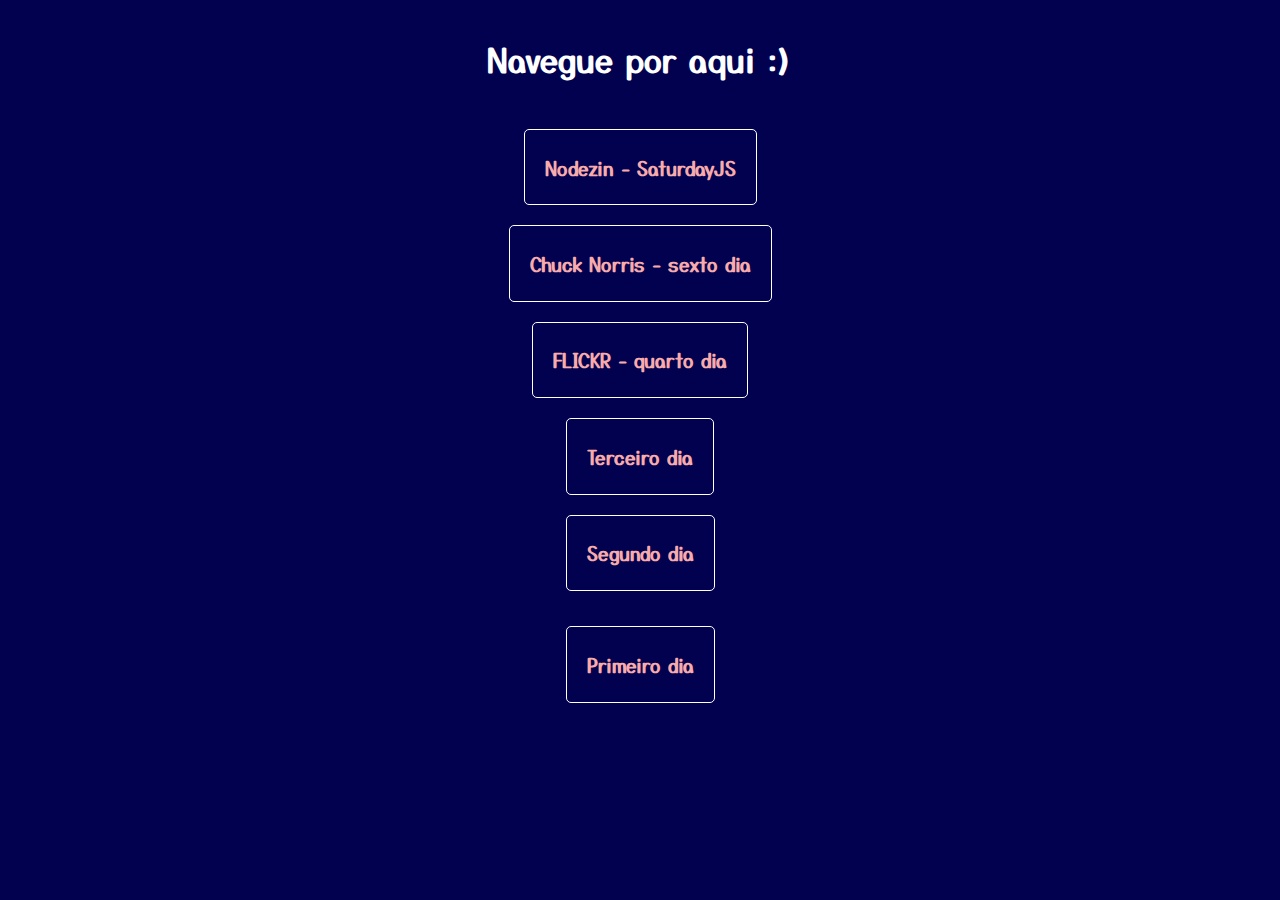
<file: index.html>
<!DOCTYPE html>
<html lang="pt-br">
  <head>
    <meta charset="UTF-8">
    <meta name="viewport" content="width=device-width, initial-scale=1.0">
    <link rel="stylesheet" href="css/style.css">
    <link rel="icon" type="imagem/png" href="https://cdn3.iconfinder.com/data/icons/letters-and-numbers-1/32/letter_E_blue-512.png" />
    <title>Inicio</title>
  </head>
  <body>
    <div class="container align-items--center">
      <div class="content-default text-color--white">
        <h1>
          Navegue por aqui :)
        </h1>
      </div>
      <div class="content-default text-color--any content-border--white content-transform--hover padding-sides--10">
        <a href="https://emerson-oliveira-gama-node.netlify.app/">
          <h3>
            Nodezin - SaturdayJS
          </h3>
        </a>
      </div>
      <div class="content-default text-color--any content-border--white content-transform--hover padding-sides--10">
        <a href="./chucknorris-05-02/index.html">
          <h3>
            Chuck Norris - sexto dia
          </h3>
        </a>
      </div>
      <div class="content-default text-color--any content-border--white content-transform--hover padding-sides--10">
        <a href="./flickr/index.html">
          <h3>
            FLICKR - quarto dia
          </h3>
        </a>
      </div>
      <div class="content-default text-color--any content-border--white content-transform--hover padding-sides--10">
        <a href="./03-02/index.html">
          <h3>
          Terceiro dia
          </h3>
        </a>
      </div>
      <div class="content-default text-color--any content-border--white content-transform--hover padding-sides--10">
        <a href="./02-02/index.html">
          <h3>
            Segundo dia
          </h3>
        </a>
      </div>    
      <div class="content-default text-align--center">
        <div class="content-default text-color--any content-border--white content-transform--hover padding-sides--10">
          <a href="./01-02/index.html">
            <h3>
              Primeiro dia
            </h3>
          </a>
        </div>      
      </div>      
    </div>
  </body>
</html>
</file>
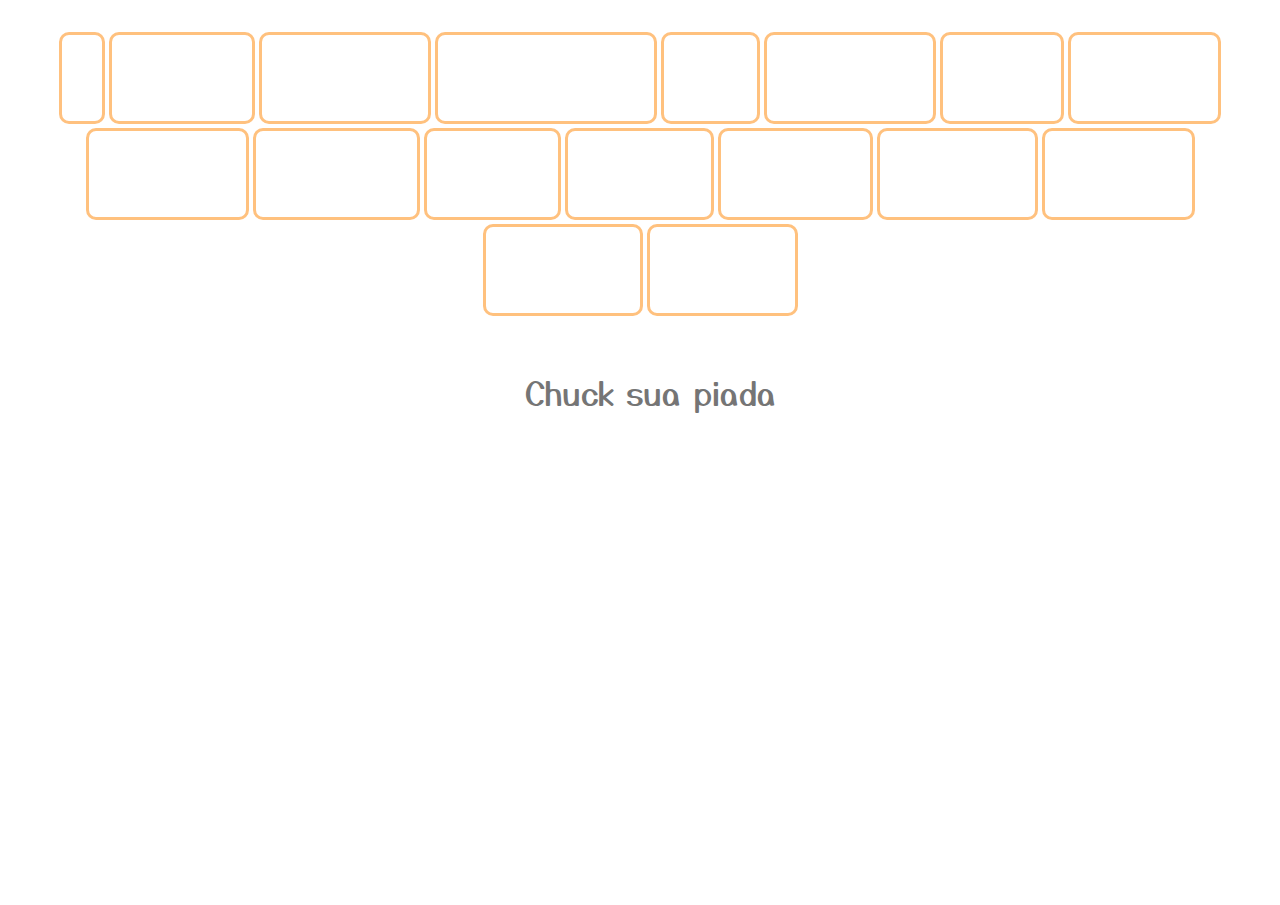
<file: chucknorris-05-02/index.html>
<!DOCTYPE html>
<html lang="en">
  <head>
    <meta charset="UTF-8">
    <meta name="viewport" content="width=device-width, initial-scale=1.0">
    <link rel="shortcut icon" href="assets/favicon.ico" type="image/x-icon">
    <link rel="stylesheet" href="./css/styles.css">
    <title>Chuck Jokes</title>
  </head>
  <body>
    <div id="root" class="content-flex content-wrap content-justify--center content-default">
      <div class="content-flex content-align--center content-default">
        <nav id="categorie-1" class="content-flex content-wrap content-justify--center">
          <div class="content-category text-category--default">
          </div>
        </nav>
        <!-- Implementar -->
        <!-- <nav id="categorie-2">
          <div class="content-category text-category--default">
            Item 2
          </div>
        </nav> -->
      </div>
      <div class="content-flex content-align--center content-justify--center">
        <div class="content-default">
          <img id="avatar_joke">
        </div>
        <p id="paragraph_joke"></p>
        <div class="content-default">
          <input type="text" id="input_search" class="search-input" placeholder="Chuck sua piada">
        </div>
      </div>
      <div class="content-flex content-align--center content-justify--center content-buttom">
        <!-- Implementar -->
        <!-- <nav id="categorie-3">
          <div class="content-category text-category--default">
              Item 3
          </div>
        </nav>
        <nav id="categorie-4">
          <div class="content-category text-category--default">
              Item 4
          </div>
        </nav>
      </div> -->
    </div>
    
  </body>
  <script src="assets/assets.js"></script>
</html>
</file>
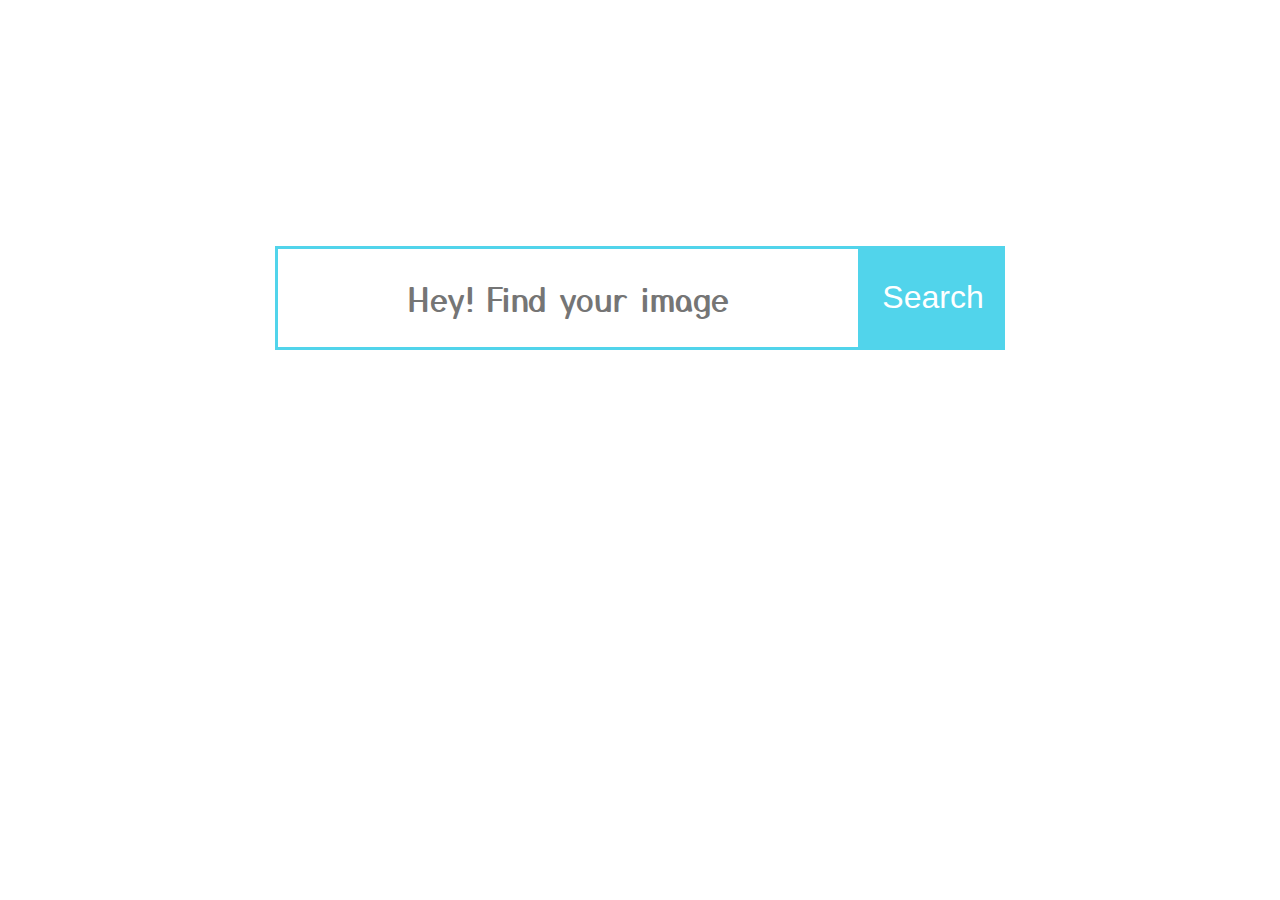
<file: flickr/index.html>
<!DOCTYPE html>
<html lang="en">
<head>
  <meta charset="UTF-8">
  <meta name="viewport" content="width=device-width, initial-scale=1.0">
  <link rel="stylesheet" href="css/style.css">
  <title>Hey API</title>
</head>
<body>
  <div id="app">
    <h1>
      Find on Flickr
    </h1>
    <div class="main-app">
      <form class="search-form">
        <input type="text" class="search-input" placeholder="Hey! Find your image">
        <button class="get-results--button">Search</button>
      </form>
      <div id="results__api">
      </div>
    </div>
  </div>
  <script src="script/app.js"></script>
</body>
</html>
</file>
<file: css/style.css>
@import url('https://fonts.googleapis.com/css2?family=Roboto:wght@300;900&display=swap');
@import url('https://fonts.googleapis.com/css2?family=Yusei+Magic&display=swap');
/*font-family: 'Yusei Magic', sans-serif;*/

body {
  margin: 0;
  padding: 0;
  outline: 0;
  background-color: rgb(1, 1, 80);

}

h1, h2, h3 {
  font-family: 'Yusei Magic', sans-serif;
}

a{
  color: inherit; 
  font-family: 'Roboto', sans-serif;
  font-weight: 400;
  text-decoration: none;
}

h3:hover{
  color: white;
  font-weight: bold;
}

.container{
  display: flex;
  flex-direction: column;
  margin: 0 auto;
  width: 80%;
}

.content-default{
  padding: 5px;
  margin: 10px 2px;
}

.content-justify--between{
  justify-content: space-between;
}

.align-items--center{
  align-items: center;
}

.text-align--center{
  text-align: center;
}

.text-color--white{
  color: white;
}

.text-color--any{
  color: rgb(248, 171, 171);
}

.content-border--white{
  border: solid 1px white;
  border-radius: 5px;
}

.content-transform--hover:hover{
  transition: 0.5s;
  transform: scale(1.1); 
}

.content-padding--10{
  padding: 10px;
}

.padding-sides--10{
  padding-left: 20px;
  padding-right: 20px;
}
</file>
<file: chucknorris-05-02/css/styles.css>
@import url('https://fonts.googleapis.com/css2?family=Yusei+Magic&display=swap');

body{
  background-image: url('https://i.vimeocdn.com/video/651412178_1280x720.jpg');
  background-size: cover;
  margin: 0;
  outline: 0; 
  height: 100vh;
}

.content-wrap{
  flex-wrap: wrap;
}

.content-default{
  padding: 10px;
  margin-top: 5px;
}

.content-flex{
  display: flex;
}

.content-align--center{
  align-items: center;
}

.content-justify--center{
  justify-content: center;
}

.content-theme{
  border: solid 1px rgb(248, 239, 116);
}

.search-input{
  border: none;
  border-radius: 10px;
  flex: 1;
  font-size: 2em;
  font-family: 'Yusei Magic', sans-serif;
  height: 3em;
  text-align: center;
  width: 10em;
}

.content-category{
  background-image: url('https://t2.tudocdn.net/164244?w=660&h=436');
  background-size: cover;
  border: solid 3px rgb(255, 132, 0);
  border-radius: 10px;
  color: white;
  opacity: 0.5;
  padding: 20px;
  margin: 5px;
}

.content-category:hover{
  cursor: pointer;
  opacity: 1;
  transition: 0.2s;
}

.text-category--default{
  color: white(255, 0, 13);
  font-family: 'Yusei Magic', sans-serif;
  font-size: 2em;
  font-weight: 900;
  margin: 2px;
}

.text-category--default:hover{
  color: red;
}
</file>
<file: flickr/css/style.css>
@import url('https://fonts.googleapis.com/css2?family=Yusei+Magic&display=swap');
/*font-family: 'Yusei Magic', sans-serif;*/

html, body {
  box-sizing: border-box;
  background-image: url('https://mir-s3-cdn-cf.behance.net/project_modules/max_1200/254e28108518195.5fd1fe7c1e63f.jpg');
  background-repeat: repeat-y;
  background-position: top;
  color: #ffffff;
  height: 90%;
  font-family: 'Yusei Magic', sans-serif;
}


#app h1 {
  display: flex;
  justify-content: center;
  font-size: 4em;
  padding-top: 5%;
}

.main-app{
  align-items: center;
  display: flex;
  flex-flow: column;
  justify-content: center;
}

.main-app form {
  margin-bottom: 5%;
}

.search-form{
  display: flex;
  flex-wrap: wrap;
  justify-content: center;
  margin: 5px;
}

.search-input{
  border: solid #51d4eb;
  flex: 1;
  font-size: 2em;
  font-family: 'Yusei Magic', sans-serif;
  height: 3em;
  text-align: center;
  width: 18em;
}

.search-input:focus{
  border: solid 1px #353535;
}

.get-results--button{
  background-color: #51d4eb;
  border: solid 1px #51d4eb;
  color: #fff;
  cursor: pointer;
  flex:1;
  font-size: 2em;
  padding: 20px;
  transform: 1s;
}

#results__api{
  display: flex;
  justify-content: space-around;
  flex-wrap: wrap;
}

#results__api img{
  border-radius: 5px;
  border: 1px solid #d4f9ff;
}

#results__api img:hover {
  border: solid 1px #3b92a2;
  transform: scale(1.3);
  transition: 0.5s;
}
</file>
